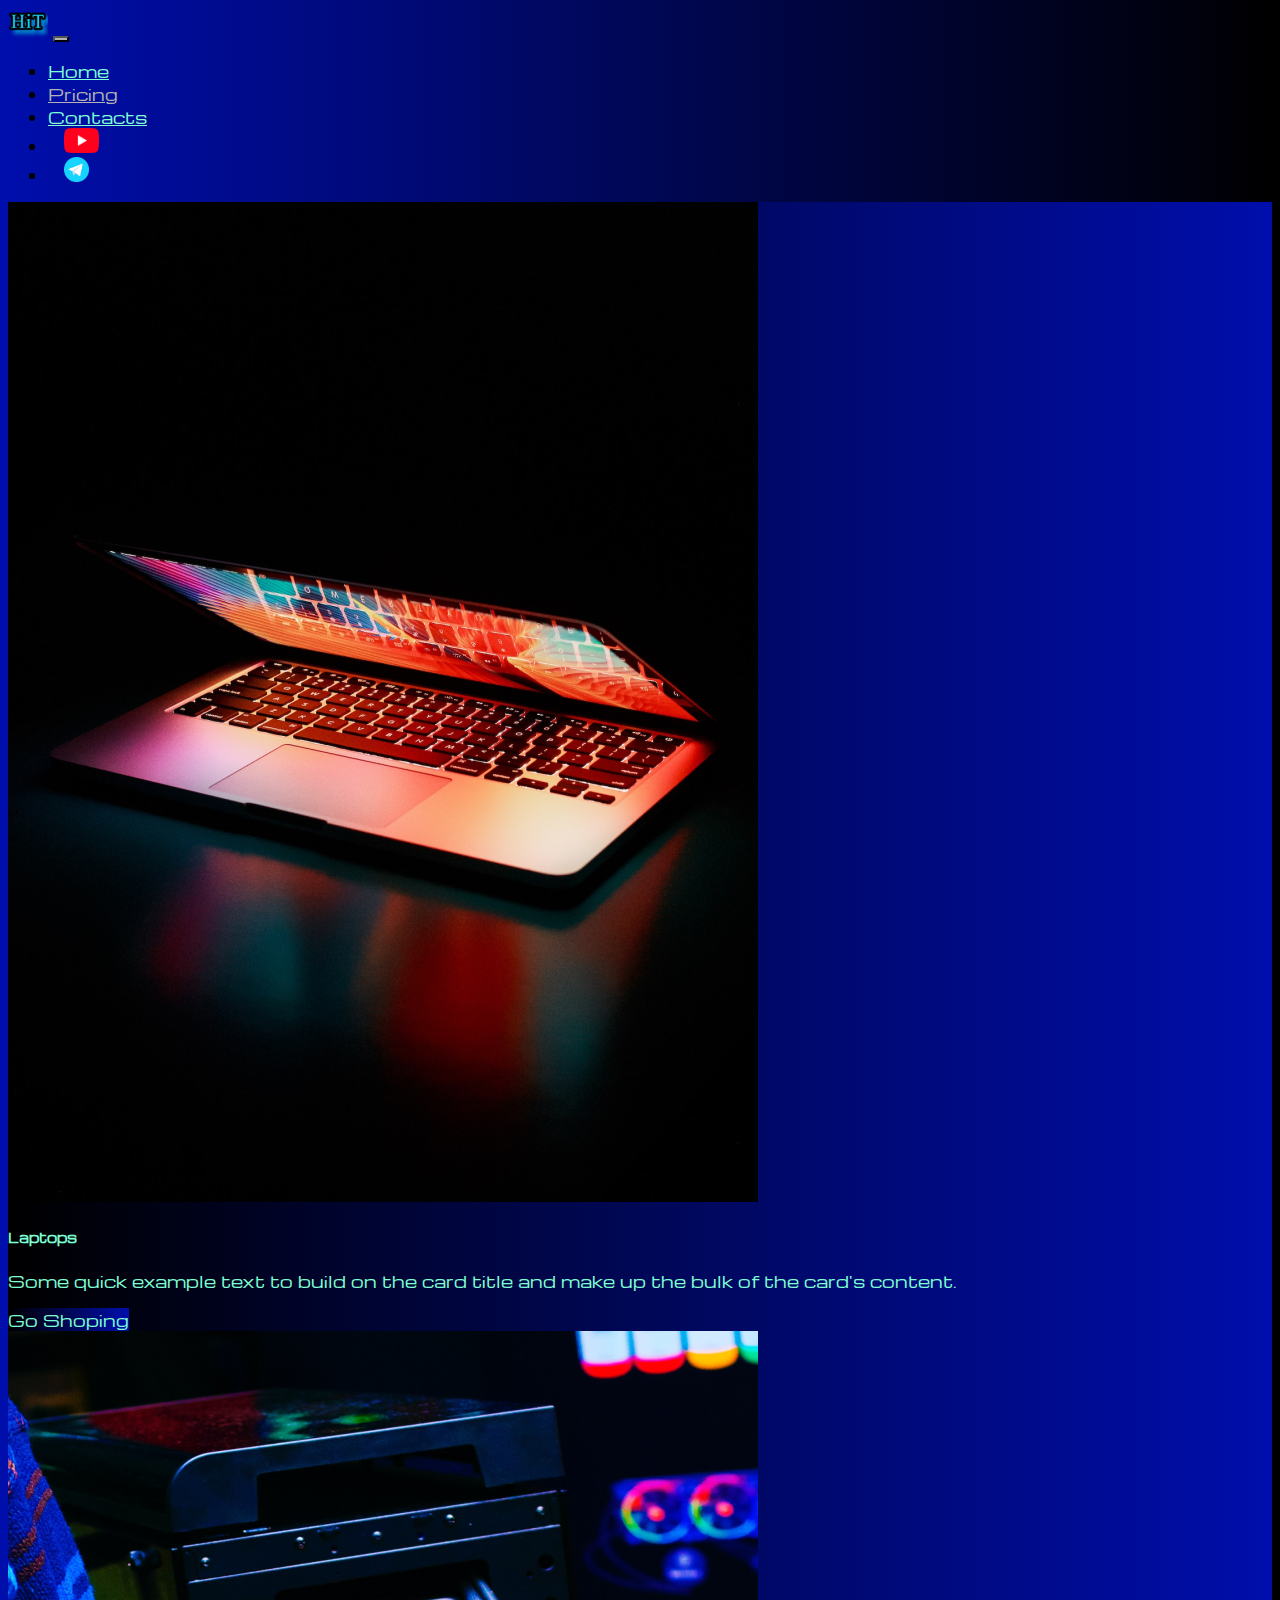
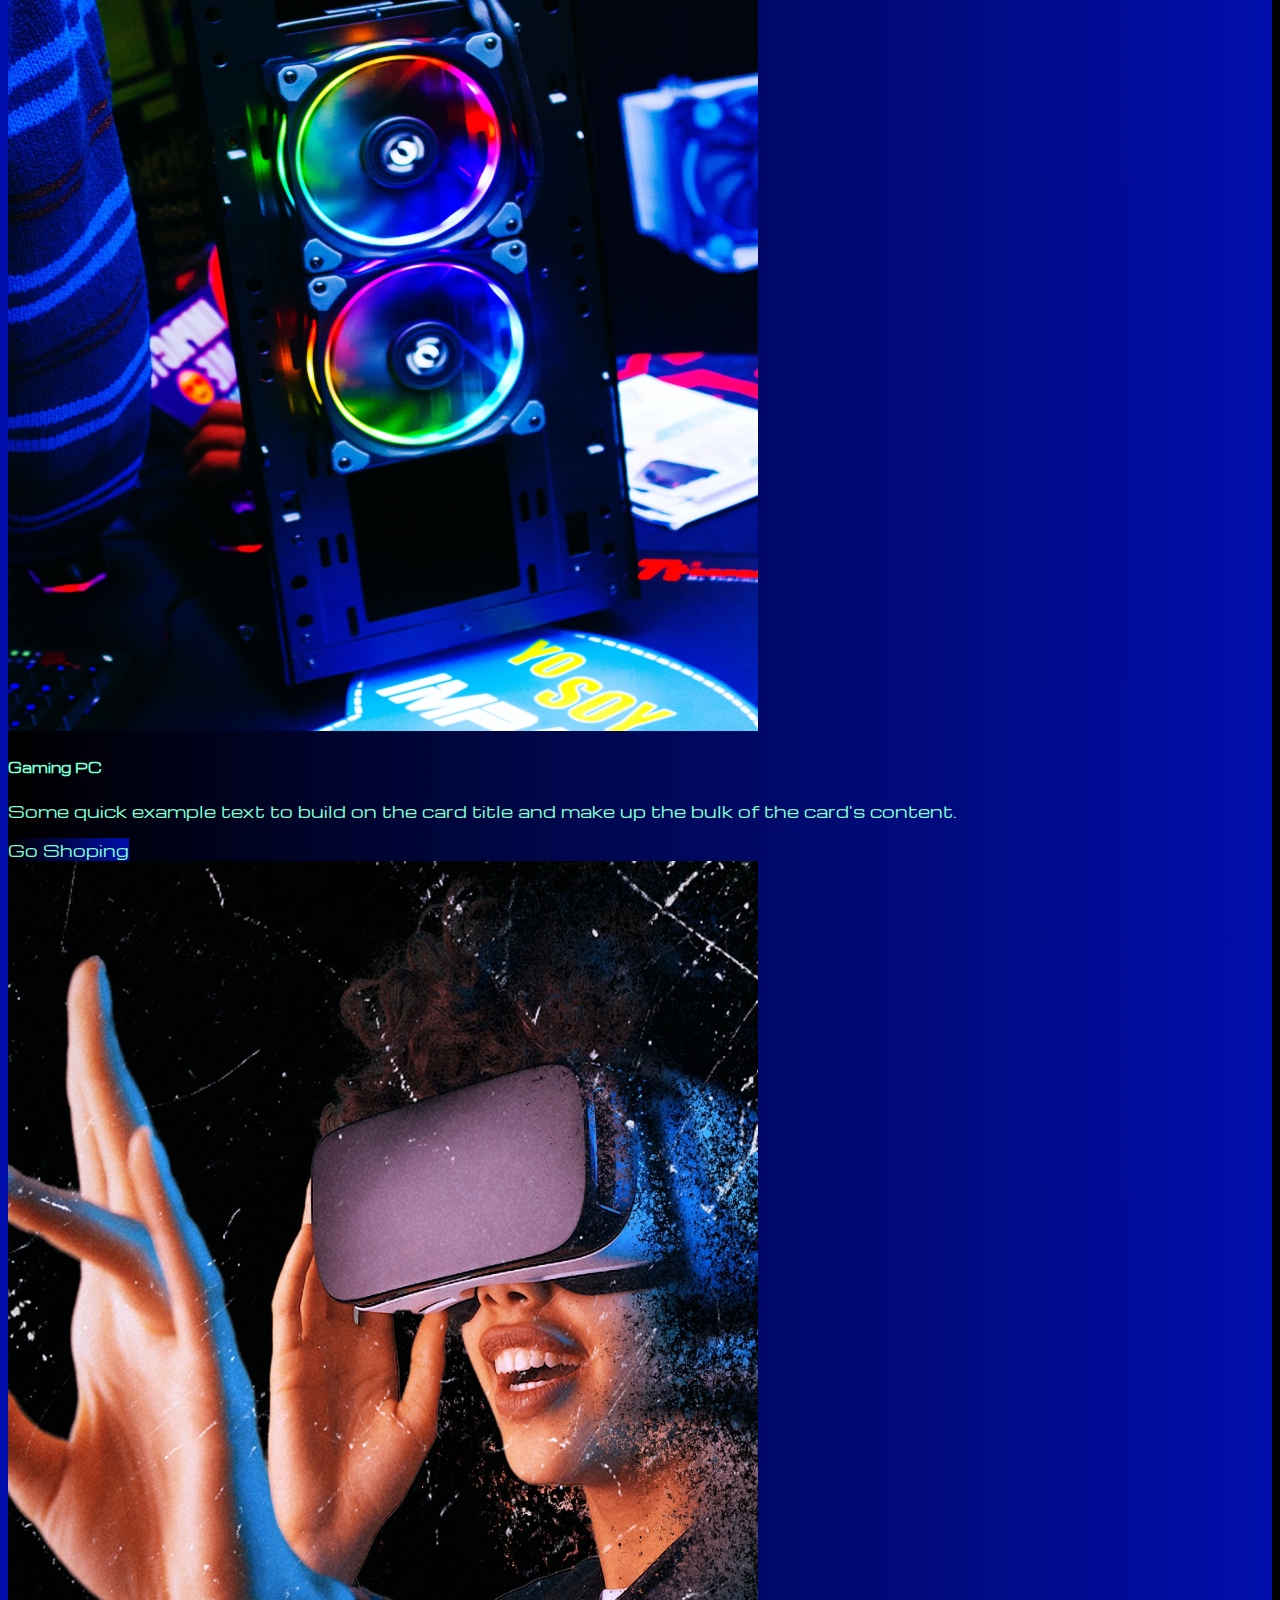
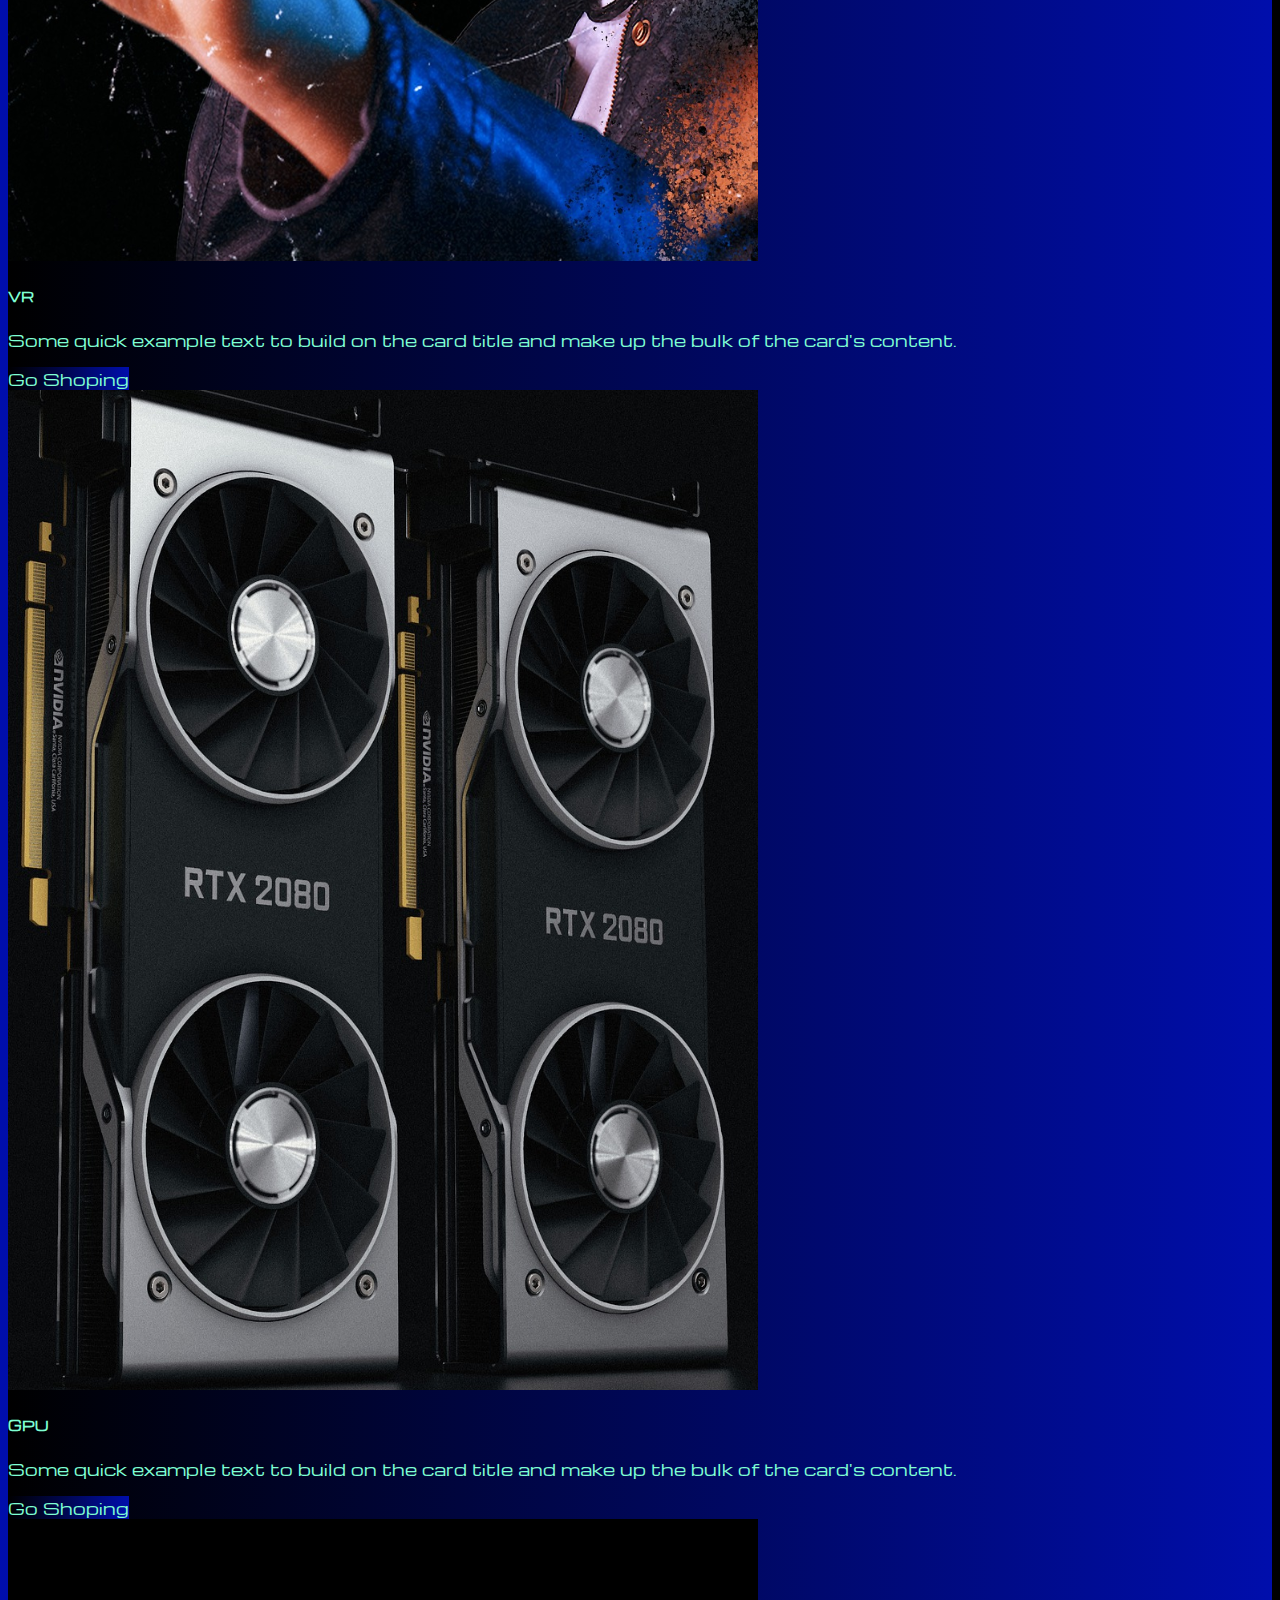
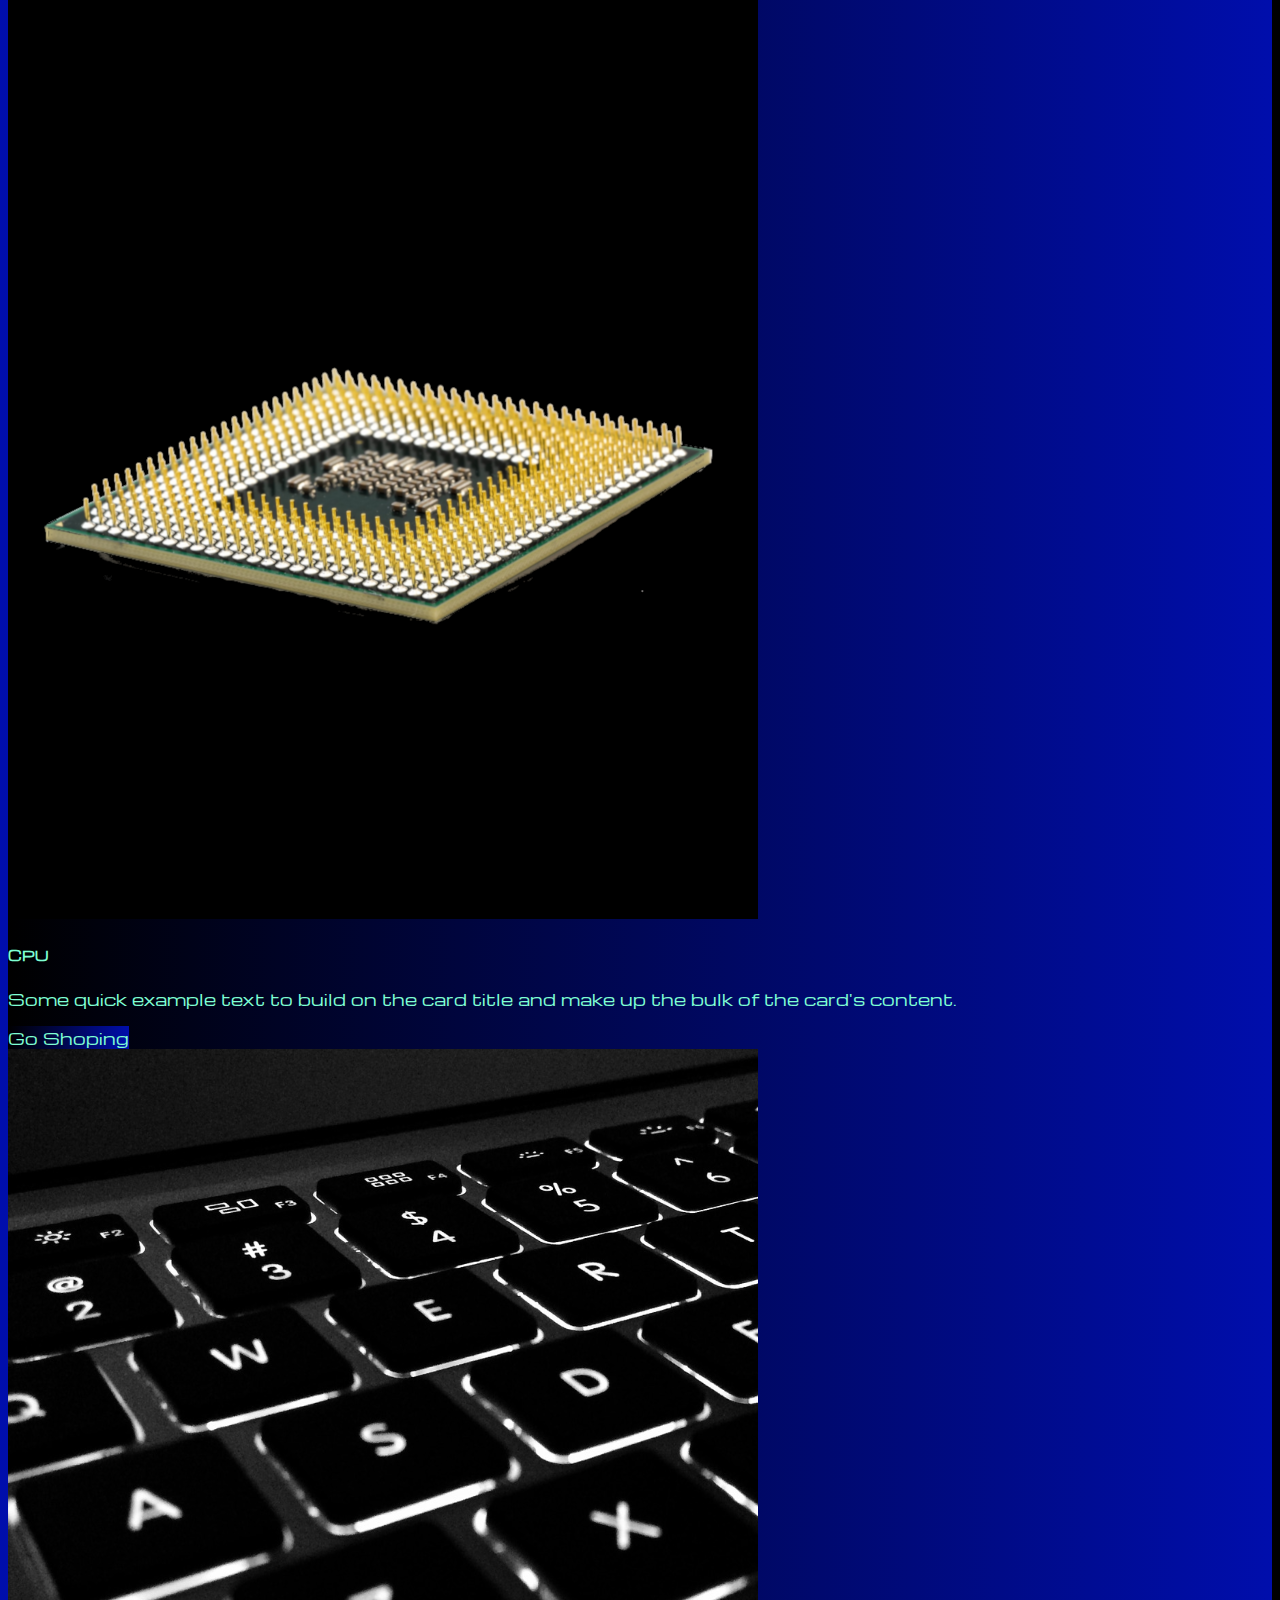
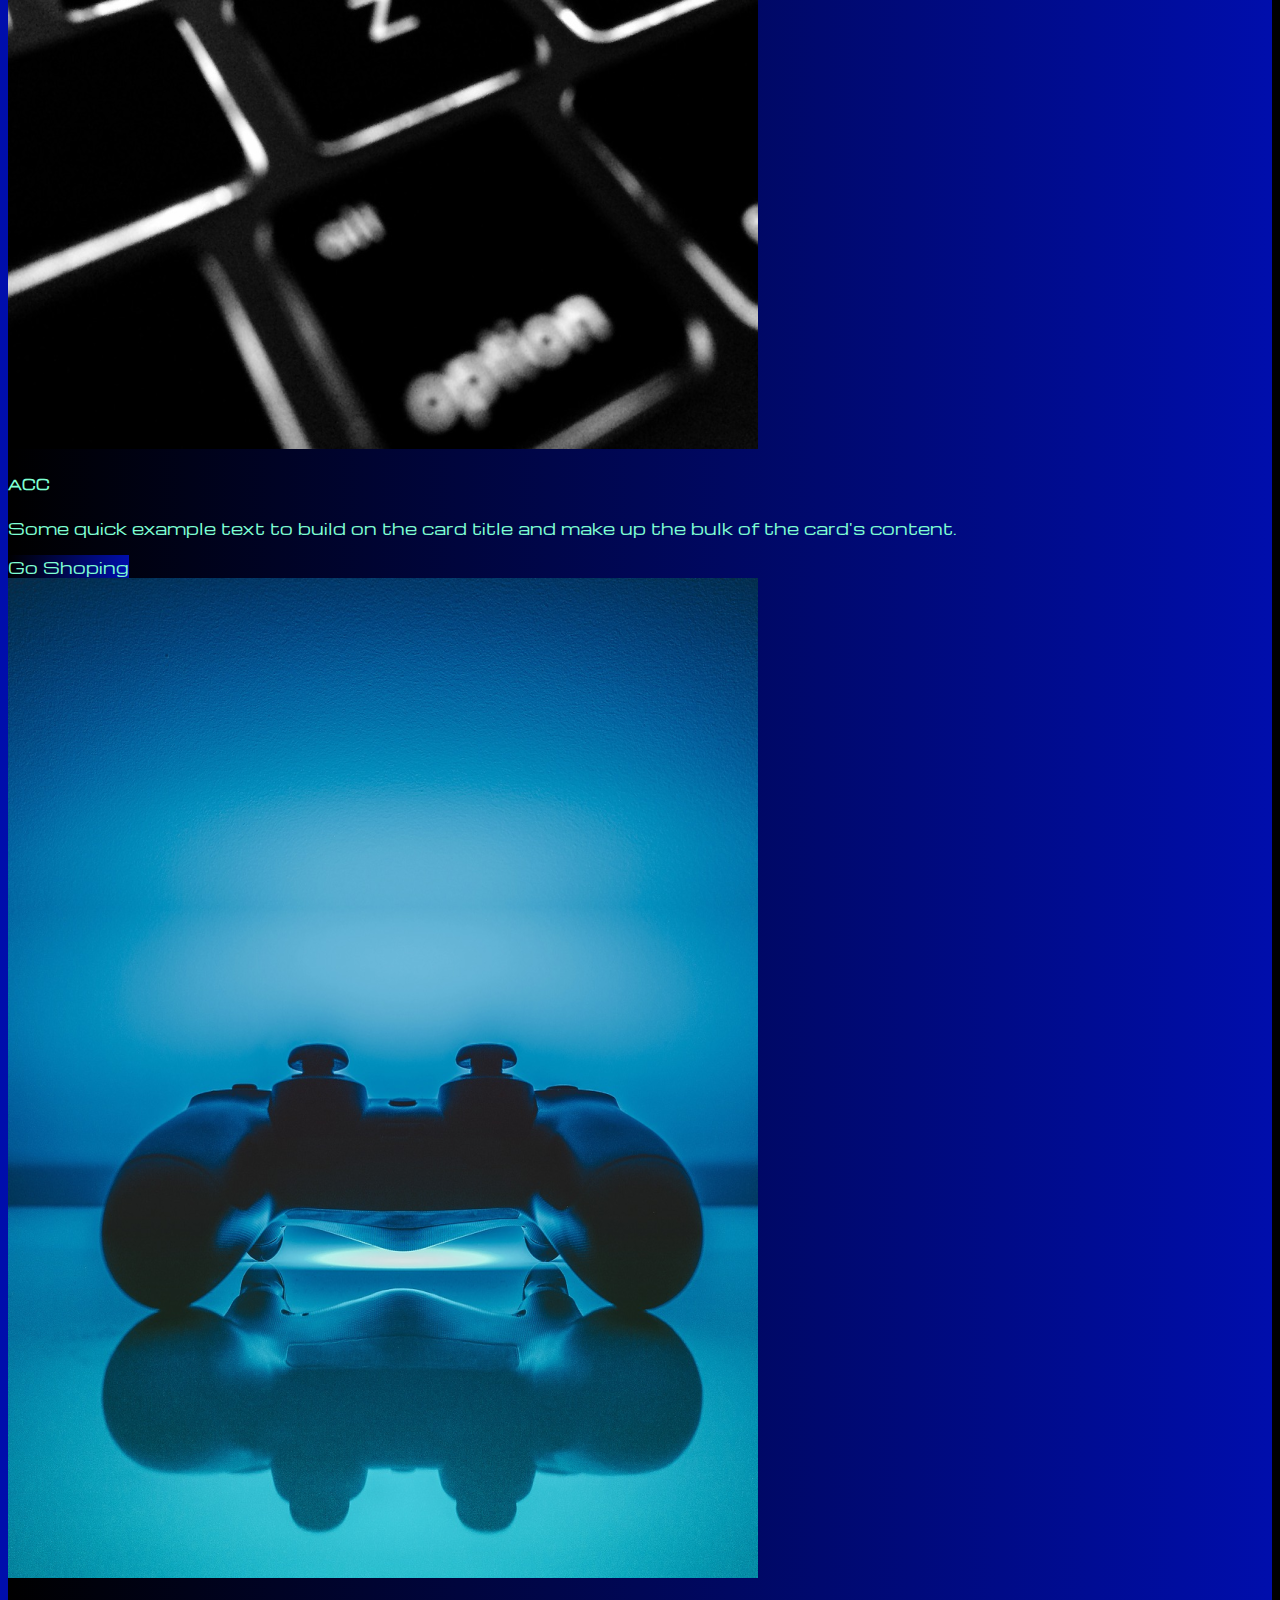
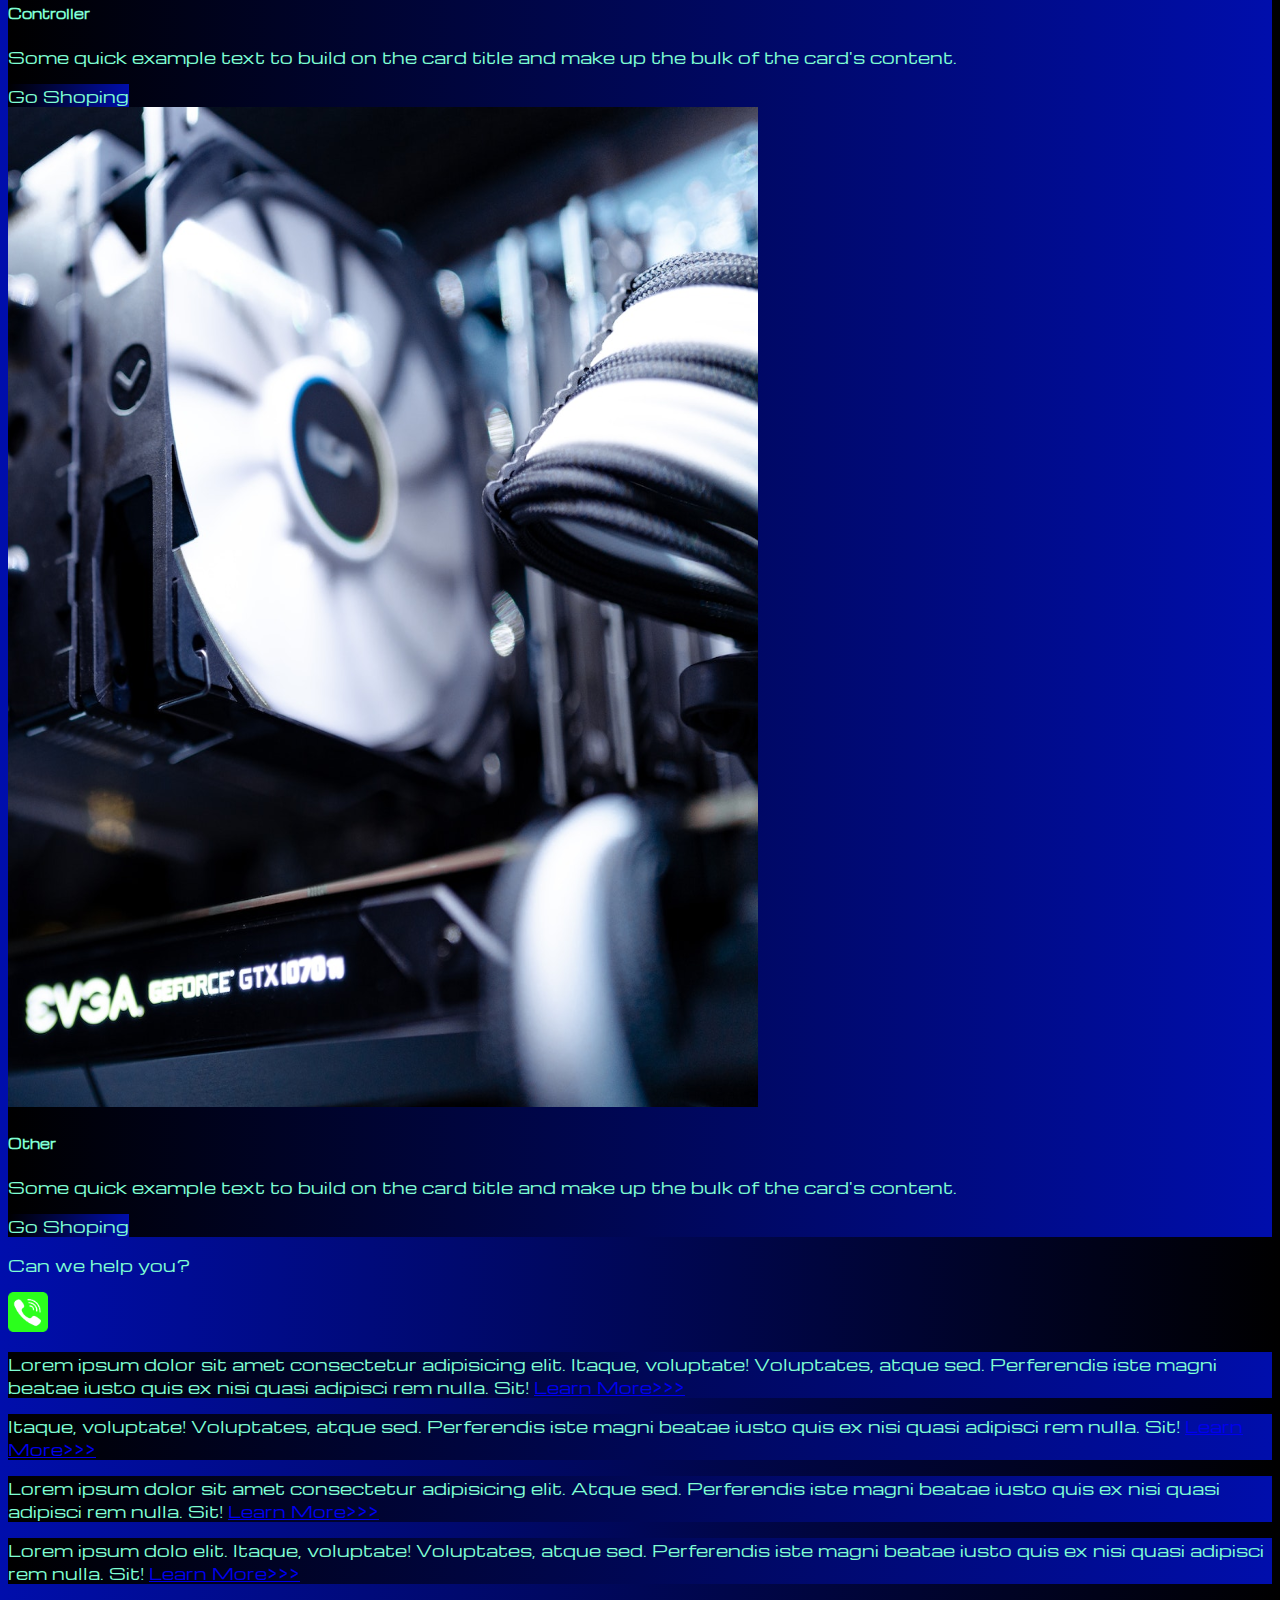
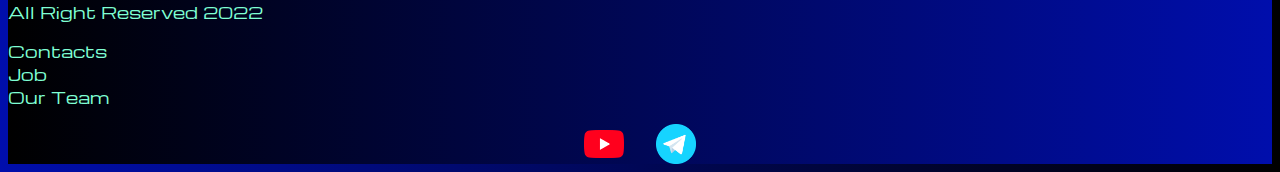
<file: pricing.html>
<!DOCTYPE html>
<html lang="en">

<head>
  <meta charset="UTF-8">
  <meta http-equiv="X-UA-Compatible" content="IE=edge">
  <meta name="viewport" content="width=device-width, initial-scale=1.0">
  <link href="https://cdn.jsdelivr.net/npm/bootstrap@5.2.3/dist/css/bootstrap.min.css" rel="stylesheet"
    integrity="sha384-rbsA2VBKQhggwzxH7pPCaAqO46MgnOM80zW1RWuH61DGLwZJEdK2Kadq2F9CUG65" crossorigin="anonymous">
  <link rel="stylesheet" href="source/styles/mycss.css">
  <title>HIT</title>
</head>

<body>
  <header>
    <nav class="navbar navbar-expand-lg bg-dark">
      <div class="container-fluid">
        <a class="navbar-brand" href="/"><img src="source/files/logo.png" alt="..."></a>
        <button class="navbar-toggler" type="button" data-bs-toggle="collapse" data-bs-target="#navbarNav"
          aria-controls="navbarNav" aria-expanded="false" aria-label="Toggle navigation">
          <span class="navbar-toggler-icon"></span>
        </button>
        <div class="collapse navbar-collapse" id="navbarNav">
          <ul class="navbar-nav">
            <li class="nav-item">
              <a class="nav-link" aria-current="page" href="/">Home</a>
            </li>
            <li class="nav-item">
              <a class="nav-link active" href="pricing.html">Pricing</a>
            </li>
            <li class="nav-item">
              <a class="nav-link" href="pricing.html">Contacts</a>
            </li>
            <li class="nav-item">
              <a class="nav-link" href="pricing.html">
                <img style="width: 35px; margin-inline: 1em;" src="source/files/yt.png" alt="...">
              </a>
            </li>
            <li class="nav-item">
              <a class="nav-link" href="pricing.html">
                <img style="width: 25px; margin-inline: 1em;" src="source/files/tg.png" alt="...">
              </a>
          </ul>
        </div>
      </div>
    </nav>
  </header>

  <section>
    <div class="container-fluid mt-4">
      <div class="row">
        <div class="col-lg-1">
        </div>
        <div class="col-lg-8 col-md-12">
          <div class="row">
            <div class="col-lg-4 col-md-6 mt-4">
              <div class="card">
                <a href="#"><img src="source/images/laptop.png" class="card-img-top" alt="Laptop"></a>
                <div class="card-body">
                  <h5 class="card-title"><a href="#">Laptops</a></h5>
                  <p class="card-text"><a href="#">
                      Some quick example text to build on the card title and make up the bulk of the
                      card's
                      content.
                    </a></p>
                  <a href="#" class="btn btn-primary">Go Shoping</a>
                </div>
              </div>
            </div>
            <div class="col-lg-4 col-md-6 mt-4">
              <div class="card">
                <img src="source/images/gaming pc.png" class="card-img-top" alt="Gaming PC">
                <div class="card-body">
                  <h5 class="card-title">Gaming PC</h5>
                  <p class="card-text">Some quick example text to build on the card title and make up the bulk of the
                    card's
                    content.</p>
                  <a href="#" class="btn btn-primary">Go Shoping</a>
                </div>
              </div>
            </div>
            <div class="col-lg-4 col-md-6 mt-4">
              <div class="card">
                <img src="source/images/vr.png" class="card-img-top" alt="VR">
                <div class="card-body">
                  <h5 class="card-title">VR</h5>
                  <p class="card-text">Some quick example text to build on the card title and make up the bulk of the
                    card's
                    content.</p>
                  <a href="#" class="btn btn-primary">Go Shoping</a>
                </div>
              </div>
            </div>
            <div class="col-lg-4 col-md-6 mt-4">
              <div class="card">
                <img src="source/images/gpu.png" class="card-img-top" alt="GPU">
                <div class="card-body">
                  <h5 class="card-title">GPU</h5>
                  <p class="card-text">Some quick example text to build on the card title and make up the bulk of the
                    card's
                    content.</p>
                  <a href="#" class="btn btn-primary">Go Shoping</a>
                </div>
              </div>
            </div>
            <div class="col-lg-4 col-md-6 mt-4">
              <div class="card">
                <img src="source/images/cpu.png" class="card-img-top" alt="CPU">
                <div class="card-body">
                  <h5 class="card-title">CPU</h5>
                  <p class="card-text">Some quick example text to build on the card title and make up the bulk of the
                    card's
                    content.</p>
                  <a href="#" class="btn btn-primary">Go Shoping</a>
                </div>
              </div>
            </div>
            <div class="col-lg-4 col-md-6 mt-4">
              <div class="card">
                <img src="source/images/acc.png" class="card-img-top" alt="ACC">
                <div class="card-body">
                  <h5 class="card-title">ACC</h5>
                  <p class="card-text">Some quick example text to build on the card title and make up the bulk of the
                    card's
                    content.</p>
                  <a href="#" class="btn btn-primary">Go Shoping</a>
                </div>
              </div>
            </div>
            <div class="col-lg-4 col-md-6 mt-4">
              <div class="card">
                <img src="source/images/controller.png" class="card-img-top" alt="Controller">
                <div class="card-body">
                  <h5 class="card-title">Controller</h5>
                  <p class="card-text">Some quick example text to build on the card title and make up the bulk of the
                    card's
                    content.</p>
                  <a href="#" class="btn btn-primary">Go Shoping</a>
                </div>
              </div>
            </div>
            <div class="col-lg-4 col-md-6 mt-4">
              <div class="card">
                <img src="source/images/other.png" class="card-img-top" alt="Other">
                <div class="card-body">
                  <h5 class="card-title">Other</h5>
                  <p class="card-text">Some quick example text to build on the card title and make up the bulk of the
                    card's
                    content.</p>
                  <a href="#" class="btn btn-primary">Go Shoping</a>
                </div>
              </div>
            </div>

          </div>

          <div class="col-lg-12 col-md-12 text-center mt-4">
            <p>Can we help you?</p>
          </div>
          <div class="col-lg-12 col-md-12 text-center">
            <img class="call-anim" style="width: 40px;" src="source/files/phone.png" alt="...">
          </div>

        </div>
        <div class="col-lg-3 col-md-12">
          <div class="row px-2">
            <div class="col-lg-12 sidebar my-4">
              <p>Lorem ipsum dolor sit amet consectetur adipisicing elit. Itaque, voluptate! Voluptates, atque sed.
                Perferendis iste magni beatae iusto quis ex nisi quasi adipisci rem nulla. Sit! <a href="#">Learn
                  More>>></a></p>
            </div>
            <div class="col-lg-12 sidebar my-4">
              <p>Itaque, voluptate! Voluptates, atque sed. Perferendis iste magni beatae iusto quis ex nisi quasi
                adipisci rem nulla. Sit! <a href="#">Learn More>>></a></p>
            </div>
            <div class="col-lg-12 sidebar my-4">
              <p>Lorem ipsum dolor sit amet consectetur adipisicing elit. Atque sed. Perferendis iste magni beatae iusto
                quis ex nisi quasi adipisci rem nulla. Sit! <a href="#">Learn More>>></a></p>
            </div>
            <div class="col-lg-12 sidebar my-4">
              <p>Lorem ipsum dolo elit. Itaque, voluptate! Voluptates, atque sed. Perferendis iste magni beatae iusto
                quis ex nisi quasi adipisci rem nulla. Sit! <a href="#">Learn More>>></a></p>
            </div>
          </div>
        </div>

      </div>

    </div>
  </section>

  <footer class="mt-4">
    <div class="container-fluid">
      <div class="row">
        <div class="col-lg-4 col-md-12 footer-text text-center">
          <p>All Right Reserved 2022</p>
        </div>
        <div class="col-lg-4 col-md-12 footer-text text-center">
          <p>Contacts<br>Job<br>Our Team</p>
        </div>
        <div class="col-lg-4 col-md-12 media-links">
          <img style="width: 40px; margin-inline: 1em;" src="source/files/yt.png" alt="...">
          <img style="width: 40px; margin-inline: 1em;" src="source/files/tg.png" alt="...">
        </div>
      </div>
    </div>
  </footer>

  <script src="https://cdn.jsdelivr.net/npm/bootstrap@5.3.0/dist/js/bootstrap.bundle.min.js"
    integrity="sha384-geWF76RCwLtnZ8qwWowPQNguL3RmwHVBC9FhGdlKrxdiJJigb/j/68SIy3Te4Bkz"
    crossorigin="anonymous"></script>
</body>

</html>
</file>
<file: source/styles/mycss.css>
@import url('https://fonts.googleapis.com/css?family=Michroma&display=swap');


body {
    font-family: Michroma, serif;
    background: linear-gradient(90deg, #000eac 0%, #000000 100%);
}

p {
    color: aquamarine;
}
.nav-link {
    color: aquamarine;
}

.navbar-nav .nav-link.active {
    color: rgb(179, 179, 179);
}

.navbar-brand img {
    width: 40px;
}

.navbar-toggler {
    background-color: rgb(179, 179, 179);
}

.sidebar {
    color: aquamarine;
    background: linear-gradient(270deg, #000eac 0%, #000000 100%);

}

.card {
    background: linear-gradient(270deg, #000eac 0%, #000000 100%);
    color: aquamarine;
}

.card a {
    text-decoration: none;
    color: aquamarine;
}

.slide-text,
.footer-text {
    color: aquamarine;
    margin: auto auto;
}

footer,
.btn-primary {
    background: linear-gradient(270deg, #000eac 0%, #000000 100%);
}

.media-links {
    display: flex;
    justify-content: center;
    align-items: center;
}

.call-anim {
    animation: call 2s ease 0s infinite normal forwards;
}

@keyframes call {
	0%,
	100% {
		transform: translateX(0%);
		transform-origin: 50% 50%;
	}

	15% {
		transform: translateX(-30px) rotate(-6deg);
	}

	30% {
		transform: translateX(15px) rotate(6deg);
	}

	45% {
		transform: translateX(-15px) rotate(-3.6deg);
	}

	60% {
		transform: translateX(9px) rotate(2.4deg);
	}

	75% {
		transform: translateX(-6px) rotate(-1.2deg);
	}
}

@media (max-width: 755px) {
    .carousel-indicators{
        display: none;
    }
}

.btn-primary {
    color: rgb(4, 92, 255);
}
</file>
